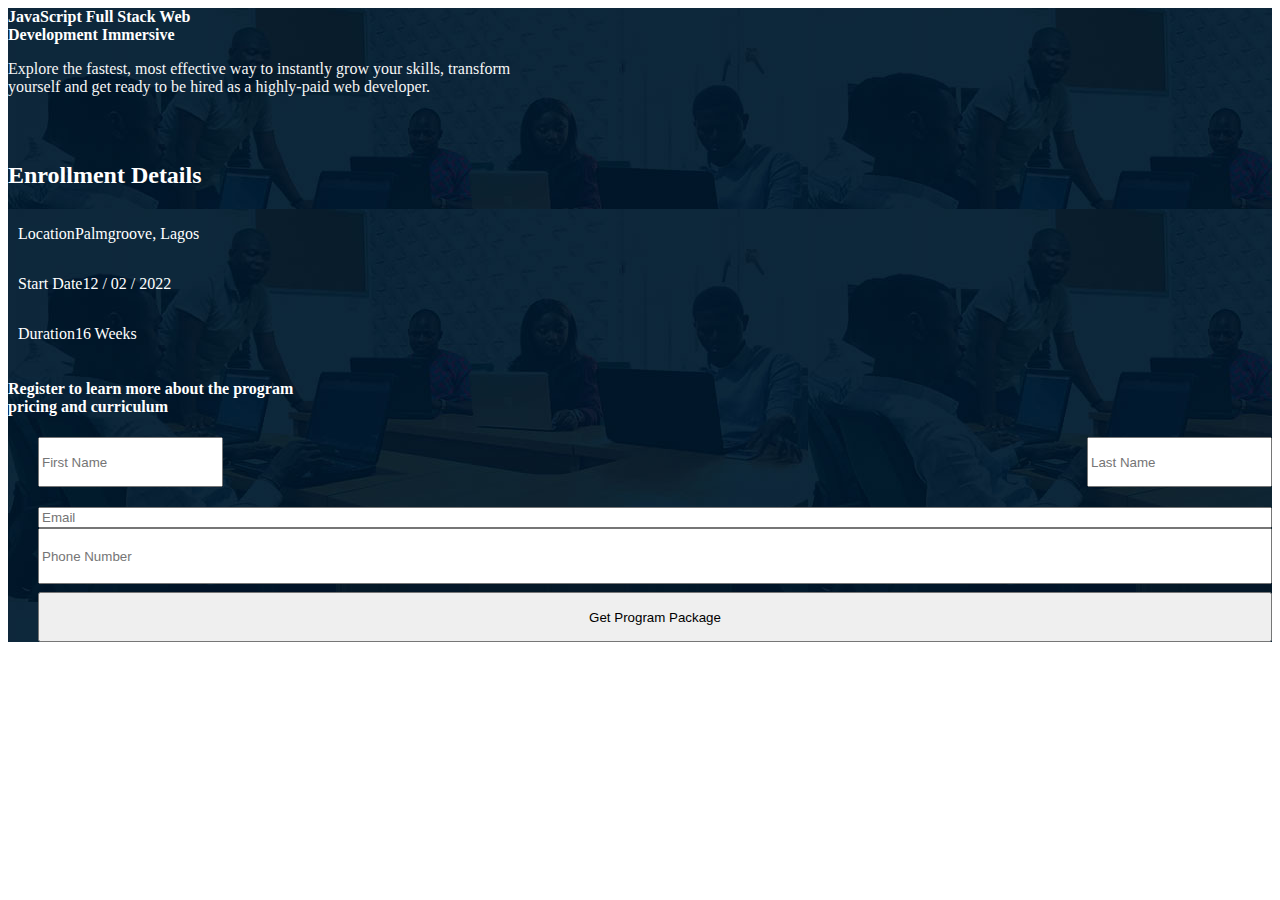
<file: test.html>
<!DOCTYPE html>
<html lang="en">
<head>
    <meta charset="UTF-8">
    <meta http-equiv="X-UA-Compatible" content="IE=edge">
    <meta name="viewport" content="width=device-width, initial-scale=1.0">
    <link rel="stylesheet" href="test.css">
    <title>Document</title>
</head>
<body>
    
        <section class="div4">
            <div class="leftside">
                <b>JavaScript Full Stack Web <br />
                    Development Immersive</b>
            </h1>
            <br />
            <p id="explore">
                Explore the fastest, most effective way to instantly grow your
                skills, transform <br />
                yourself and get ready to be hired as a highly-paid web developer.
            </p>

            <div class="div8">
                <h2>Enrollment Details</h2>
                <div class="div4">
                    <div class="div5">
                        <i id="lcd" class="fas fa-map-marker-alt"></i>
                        <!-- <img id="location" src="./img/location.svg" alt="" width="20px" height="20px" /> -->
                        <p class="lsd">Location</p>
                        <p id="palmgroove">Palmgroove, Lagos</p>
                    </div>

                    <div class="div5">
                        <i id="lcd" class="far fa-calendar-alt"></i>
                        <!-- <img id="calendar2" src="./img/calendar2.svg" alt="" width="20px" height="20px" /> -->
                        <p class="lsd">Start Date</p>
                        <p id="date">12 / 02 / 2022</p>
                    </div>

                    <div class="div5">
                        <i id="lcd" class="far fa-clock"></i>
                        <!-- <img id="duration" src="./img/duration.svg" alt="" width="20px" height="20px" /> -->
                        <p class="lsd">Duration</p>
                        <p id="weeks">16 Weeks</p>
            </div>
            <div class="rightside">
                <h4 id="registerlearn">
                    Register to learn more about the program <br />
                    pricing and curriculum
                </h4>
                <form class="topform1">
                    <div class="firstlast">
                        <input type="text" name="First Name" id="First Name" placeholder="First Name" />
                        <input type="text" placeholder="Last Name" />
                    </div>
                    <input id="email1" type="email" placeholder="Email" />
                    <input class="phone2" type="tel" placeholder="Phone Number" />
                    <button type="button" class="btn btn-primary btn-md">
                        Get Program Package
                    </button>
                </form>
            </div>
        </section>

</body>
</html>
</file>
<file: test.css>
.div4{
    background-image: url(./img/bg.jpg);
    color: white;
}


/* FULL SCREEN OR DESKTOP CSS */

/* HEADER STARTS HERE */

.div1{
    /* display: flex;
    justify-content: space-between; */
    background-color: whitesmoke;
}
.div2{
    /* padding-left: 15px; */
}
.div4{
    background-image: url(./img/bg.jpg);
    color: white;
}
.all{
    /* display: flex;
    justify-content: space-between; */
    /* padding-left: 100px;
    padding-top: 15px; */
}
.div3{
    /* padding-right: 70px;
    padding-top: 15px; */
}
.div3:hover{
    text-decoration: ;
}


/* SECTION ONE STARTS HERE */

.div4n8{
    padding-left: 100px;
}
.topform{
    background-color: white;
    padding-right: 50px;
    padding-top: 50px;
    margin-top: 50px;
    height: 400px;
}
.div4{
    width: auto;
}
.div5{
    display: flex;
}
.div8{
    padding-top: 30px;
    color: white;
}
#jfs{
    /* padding-top: 50px; */
    color: white;
}
#lcd{
    /* padding-top: 5px; */
}
#explore{
    /* margin-top: 0px; */
    color: whitesmoke;
}
#palmgroove{
    /* padding-left: 300px; */
}
#date{
    /* padding-left: 320px; */
}
#weeks{
    /* padding-left: 360px; */
}
#registerlearn{
    /* padding-left: 30px;
    padding-bottom: 10px; */
}
#email1{
    /* height: 50px;
    margin-bottom: 20px */
}
.phone2{
    height: 50px;
}
.lsd{
    padding-left: 10px;
}
.topform1{
    padding-left: 30px;
    display: grid;
}
.firstlast{
    display: flex;
    justify-content: space-between;
    height: 50px;
    margin-bottom: 20px;
}

.form48{
    /* display: flex;
    justify-content: space-between; */
    padding-right: 100px;
}
.all2{
    background-image: url(./img/bg.jpg);
    /* height: 600px; */
}
.btn.btn-primary.btn-md{
    margin-top: 8px;
    height: 50px;
}

/* SECOND SECTION STARTS HERE */
.secondsection{
    background-color: cadetblue;
    height: 900px;
}
.avatar{
    display: flex;
    justify-content: space-around;
    padding-top: 40px;
}
.avatartext{
    display: flex;
    justify-content: space-around;
    font-weight: 600;
    font-size: large;
    padding-top: 20px;
    text-align: center;
}
.avatarpara{
    display: flex;
    justify-content: space-around;
    text-align: center;
}
.rilwanavatar{
    text-align: center;
}
#joseph{
    border-radius: 100px;
}
#peter{
    border-radius: 100px;
}
#rilwan{
    border-radius: 100px;
}
#para3{
    font-weight: 600;
    font-size: large;
    padding-top: 8px;
}
#para4{
    padding-top: 20px;
}

/* THIRD SECTION CSS STARTS */
.thirdsection{
    background-color: wheat;
    height: 450px;
}
.cbs{
    display: flex;
    justify-content: space-evenly;
    padding-top: 50px;
}
.div11{
    display: flex;
    justify-content: space-evenly;
    text-align: center;
    font-weight: 200;
    font-size: large;
    padding-top: 15px;
    
}
#cal{
    padding-right: 120px;
}
#board{
    margin-right: 70px;
}
#suitcase{
    margin-left: 50px;
}

/* FOURTH SECTION STARTS */
.section4{
    background-color: rgb(209, 219, 189);
}
.div12{
    text-align: center;
}
.div13{
    display: flex;
    justify-content: space-between;
}
.div13 p{
    padding-left: 100px;
}
.all4{
    padding-top: 60px;
}
#group{
    padding-right: 100px;
}

/* SECTION FIVE STARTS */
.div14{
    text-align: center;
    padding-top: 50px;
}
.div15{
    padding-left: 100px;
}
.div16{
    padding-right: 100px;
}
.div17{
    display: flex;
    justify-content: space-between;
    padding-top: 80px;
}
.div18{
    background-color: rgb(238, 196, 238);
    height: 1550px;
}

/* SECTION SIX STARTS */
.section6{
    background-color: rgb(248, 244, 244);
    height: 1000px;
}
.div19{
    text-align: center;
    padding-top: 50px;
}
.div20{
    display: inline-flex;
}
.div21{
    background-color: white;
    border-radius: 20px;
    box-shadow: 2px 2px 2px 2px rgb(216, 206, 206);
    height: 470px;
    width: 470px;
    z-index: 100px;
    position: relative;
    top: 110px;
    right: 200px;
}
.div22{
    /* font-weight: 400; */
    margin: 20px;
    padding-left: 20px;
    padding-top: 30px;
}
#studio{
    padding-left: 100px;
}

/* SECTION SEVEN STARTS */
.section7{
    background-color: rgb(206, 231, 229);
    height: 1350px;
}
.div24{
    padding-left: 70px;
}
.div25{
    display: flex;
    /* justify-content: space-around; */
    padding-top: 30px;
}
.div26{
    text-align: center;
}
.div27{
    text-align: center;
}
.div28{
    display: flex;
    /* justify-content: space-around; */
}
.div29{
    padding-top: 40px;
}
.div30{
    padding-top: 45px;
    padding-left: 70px;
}
#smile{
    padding-left: 100px;
}
#studentspic{
    padding-left: 100px;
}
/* #listspan{
    float: left;
} */

/* SECTION EIGHT STARTS */
.section8{
    background-color: rgb(235, 228, 228);
    height: 250px;
}

.div32{
    display: flex;
    justify-content: space-evenly;
    padding-top: 40px;
}
.div33{
    background-color: #007bff;
    width: 750px;
    height: 140px;
    border-radius: 0.5rem;
}
.movecolor{
    /* padding: 80px; */
    padding-top: 80px;
    padding-left: 400px;
}

/* SECTION NINE STARTS */

.section9{
    background-color: rgb(238, 220, 229);
}

.div35{
    text-align: center;
    padding-top: 50px;
}
.div36{
    padding-left: 100px;
}
.div37{
    padding-left: 100px;
}
.div38{
    display: flex;
    padding-top: 70px;
}

/* SECTION TEN STARTS */

.section10{
    background-color: #007bff;
    height: 870px;
}
.btn.btn-primary.bt1n-md{
    width: 350px;
    margin-left: 30px;
}
.div40{
    padding-left: 80px;
    padding-top: 30px;
}
.div41{
    color: white;
    font-weight: 300;
    padding-left: 100px;
    padding-top: 30px;
}
.div42{
    display: flex;
    justify-content: space-around;
    padding-top: 100px;
}
.div43{
    background-color: #e63131;
    height: 700px;
    width: 400px;
    margin-right: 200px;
}
.div44{
    background-color: whitesmoke;
    height: 700px;
    width: 600px;
    margin-left: 100px;
}

/* SECTION ELEVEN STARTS */

.section11{
    background-color: rgb(2, 2, 15);
    height: 250px;
}

.div46{
    display: flex;
}
.div47{
    margin-left: 60px;
}
.div48{
    padding-right: 80px;
}
.div49{
    padding-right: 300px;
}
.div50{
    display: flex;
    justify-content: space-between;
    padding-top: 50px;
}
#tsa{
    padding-top: 6px;
    padding-left: 5px;
}
#ogunlesi{
    padding-left: 12px;
}
#eyea{
    width: 550px;
    height: 50px;
    border-radius: 0.3rem;
    border: 0px solid;
}
#submitfooter{
    width: 550px;
    height: 50px;
    border-radius: 0rem;
}
.whatsappicon{
    position: fixed;
    width: 45px;
    margin-left: 1450px;
    bottom: 40px;
    right: 15px;
    /* background-color: #25d366; */
    /* color: #FFF; */
    /* border-radius: 50px; */
    text-align: center;
    font-size: 30px;
    /* box-shadow: 2px 2px 3px #999; */
    z-index: 100;
    padding-bottom: 15px;
    padding-right: 15px;
}
.whats-app {
    position: fixed;
    width: 60px;
    height: 60px;
    bottom: 40px;
    right: 15px;
    background-color: #25d366;
    color: #FFF;
    border-radius: 50px;
    text-align: center;
    font-size: 30px;
    box-shadow: 2px 2px 3px #999;
    /* z-index: 100; */
}
.div51{
    padding-left: 50px;
}
</file>
